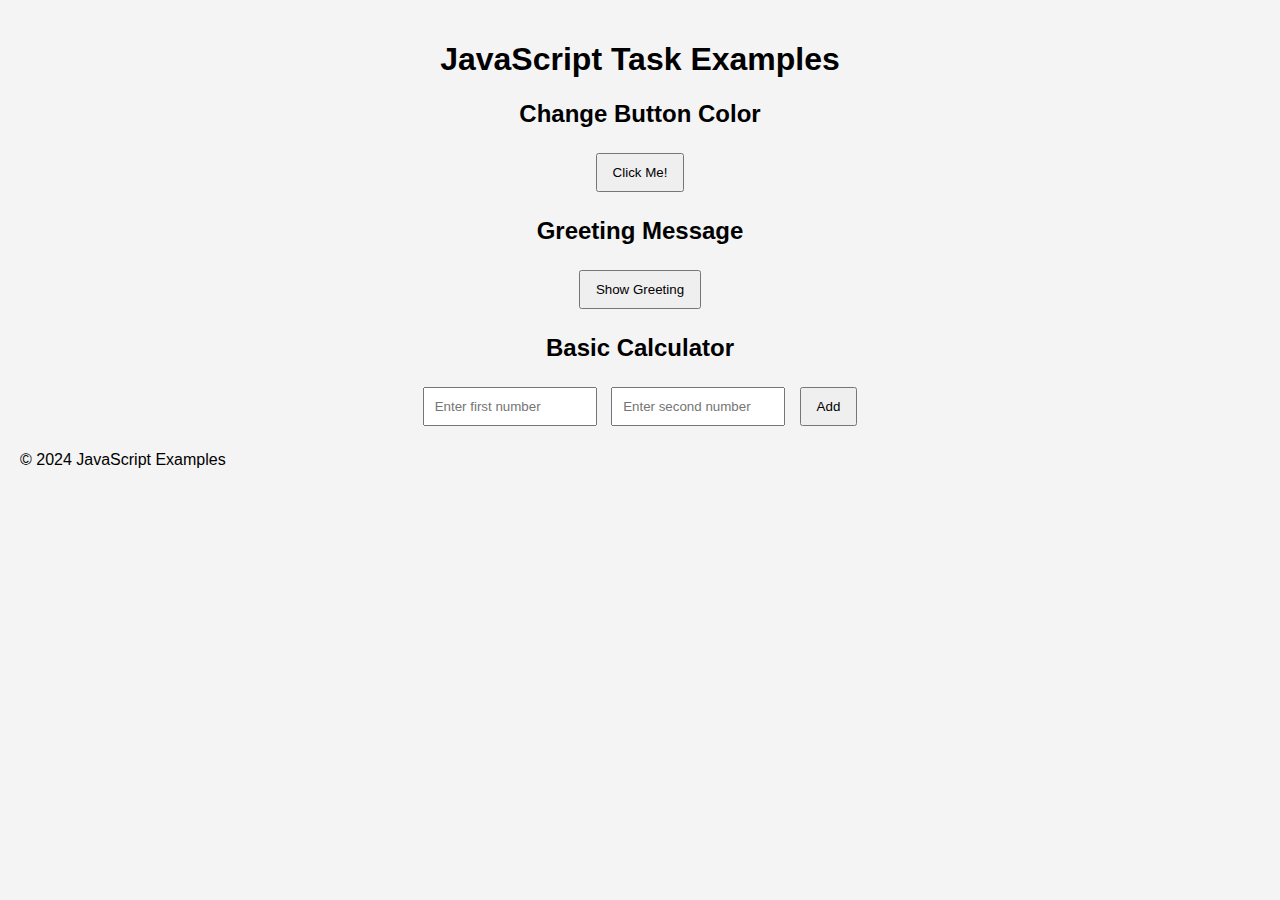
<file: task 1 (level 2)/INDEX.HTML>
<!DOCTYPE html>
<html lang="en">
<head>
    <meta charset="UTF-8">
    <meta name="viewport" content="width=device-width, initial-scale=1.0">
    <title>JavaScript Examples</title>
    <style>
        body {
            font-family: Arial, sans-serif;
            margin: 0;
            padding: 20px;
            background-color: #f4f4f4;
        }

        header {
            text-align: center;
            margin-bottom: 20px;
        }

        section {
            margin: 20px 0;
            text-align: center;
        }

        button {
            padding: 10px 15px;
            margin: 5px;
            cursor: pointer;
        }

        input[type="number"] {
            padding: 10px;
            margin: 5px;
            width: 150px;
        }
    </style>
</head>
<body>
    <header>
        <h1>JavaScript Task Examples</h1>
    </header>

    <main>
        <section>
            <h2>Change Button Color</h2>
            <button id="colorButton" onclick="changeColor()">Click Me!</button>
        </section>

        <section>
            <h2>Greeting Message</h2>
            <button onclick="showGreeting()">Show Greeting</button>
        </section>

        <section>
            <h2>Basic Calculator</h2>
            <input type="number" id="num1" placeholder="Enter first number">
            <input type="number" id="num2" placeholder="Enter second number">
            <button onclick="addNumbers()">Add</button>
            <p id="result"></p>
        </section>
    </main>

    <footer>
        <p>&copy; 2024 JavaScript Examples</p>
    </footer>

    <script>
        function changeColor() {
            const button = document.getElementById('colorButton');
            const randomColor = '#' + Math.floor(Math.random() * 16777215).toString(16);
            button.style.backgroundColor = randomColor;
        }

        function showGreeting() {
            const currentHour = new Date().getHours();
            let greeting;

            if (currentHour < 12) {
                greeting = "Good Morning!";
            } else if (currentHour < 18) {
                greeting = "Good Afternoon!";
            } else {
                greeting = "Good Evening!";
            }

            alert(greeting);
        }

        function addNumbers() {
            const num1 = parseFloat(document.getElementById('num1').value);
            const num2 = parseFloat(document.getElementById('num2').value);
            const sum = num1 + num2;
            document.getElementById('result').innerText = "Result: " + sum;
        }
    </script>
</body>
</html>
</file>
